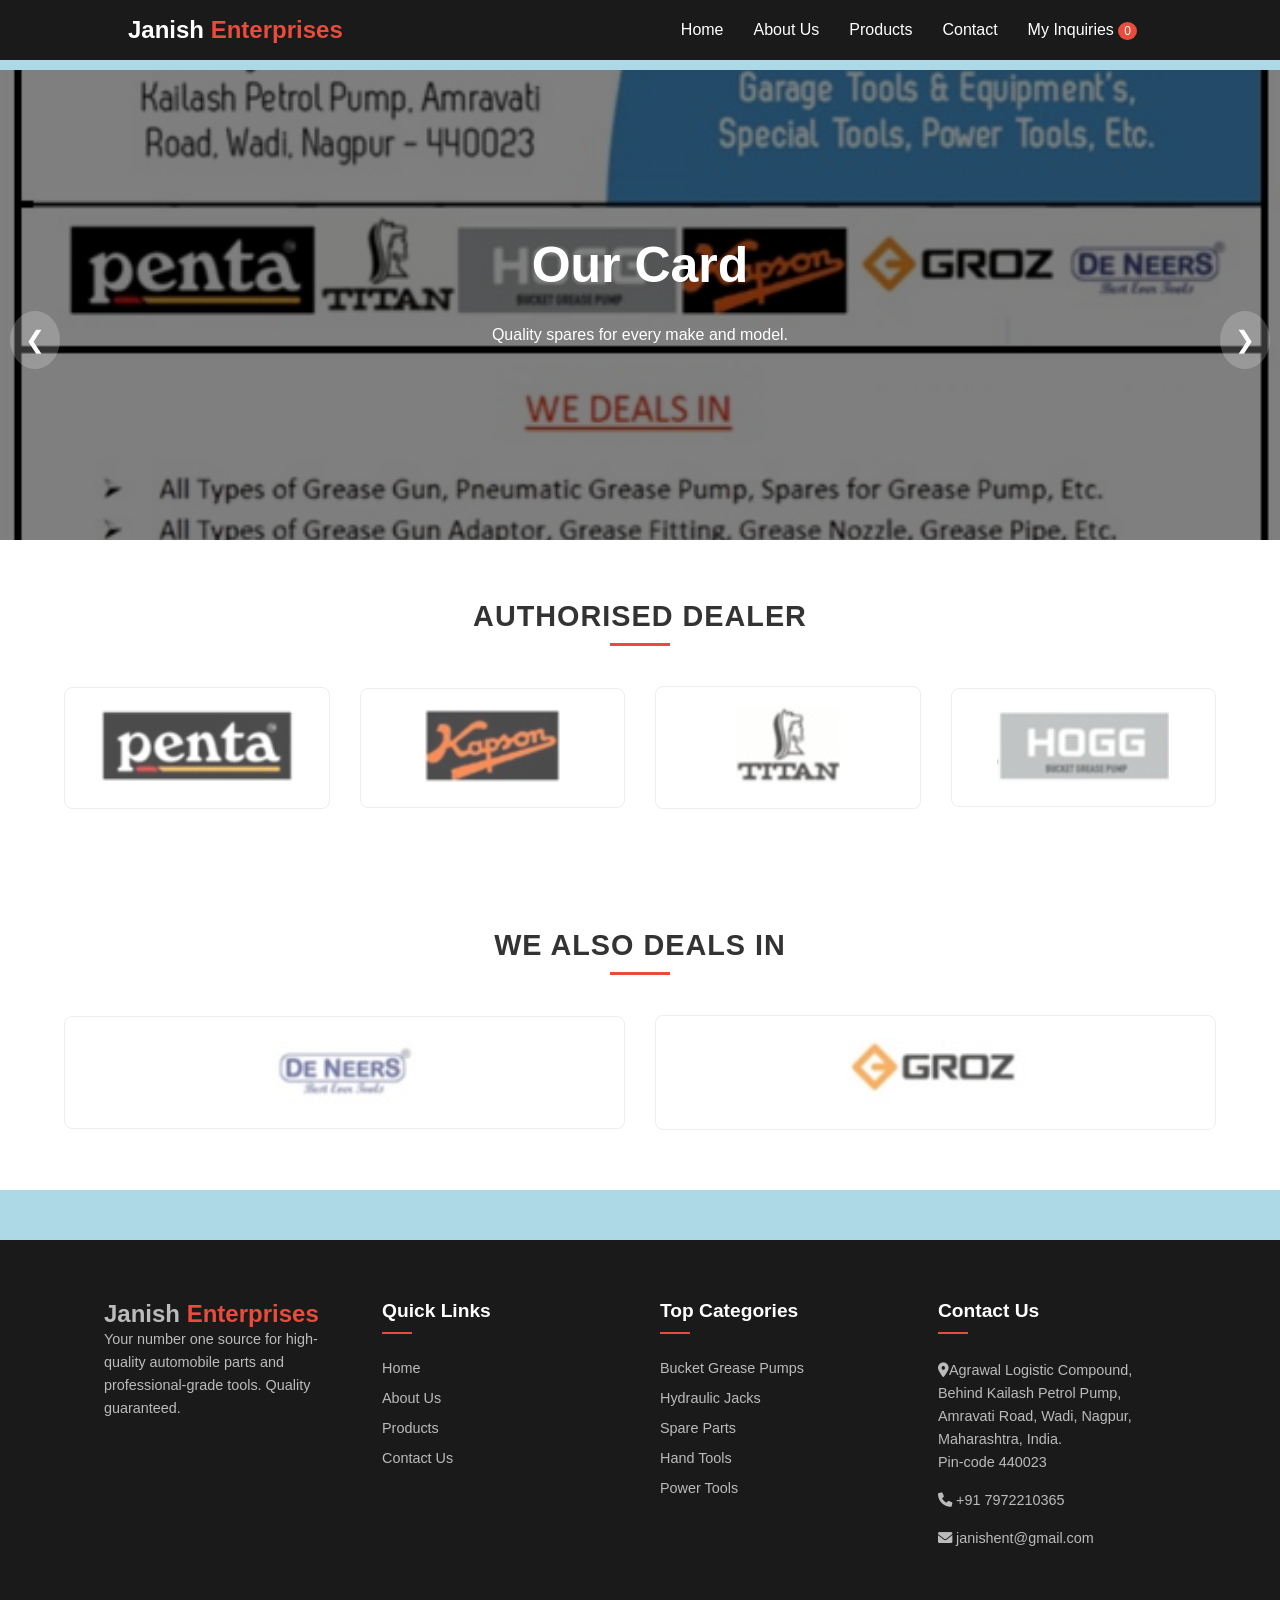
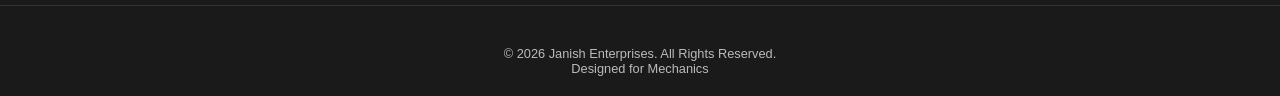
<file: index.html>
<!DOCTYPE html>
<html lang="en">
<head>
    <meta charset="UTF-8">
    <meta name="viewport" content="width=device-width, initial-scale=1.0">
    <title>Janish Enterprises | Tools & Spares</title>
    <link rel="stylesheet" href="index.css">
    <link rel="stylesheet" href="https://cdnjs.cloudflare.com/ajax/libs/font-awesome/6.0.0/css/all.min.css">
</head>
<body>

    <nav class="navbar">
        <div class="logo">Janish <span>Enterprises</span></div>
        <ul class="nav-links" id="navLinks">
            <li><a href="index.html">Home</a></li>
            <li><a href="about-us.html">About Us</a></li>
            <li><a href="our-products.html">Products</a></li>
            <li><a href="contact-us.html">Contact</a></li>
            <li><a href="inquiries.html">My Inquiries <span id="inquiry-count" style="background: #e74c3c; padding: 2px 6px; border-radius: 50%; font-size: 12px;">0</span></a></li>
        </ul>
        <div class="hamburger" onclick="toggleMenu()">
            <i class="fas fa-bars"></i>
        </div>
    </nav>

    <header class="hero-container">
    <div class="carousel">
        <div class="slide active">
            <img src="images/banner1.jpg" alt="Slide 1">
            <div class="hero-content">
                <h1>Our Card</h1>
                <p>Quality spares for every make and model.</p>
            </div>
        </div>

        <div class="slide">
            <img src="images/banner2.jpg" alt="Slide 2">
            <div class="hero-content">
                <h1>Bucket Grease Pumps</h1>
                <p>Good quality, best rates.</p>
            </div>
        </div>

        <div class="slide">
            <img src="images/banner3.jpg" alt="Slide 3">
            <div class="hero-content">
                <h1>Hydraulic Jacks</h1>
                <p>All types of jacks available.</p>
            </div>
        </div>
     
         <div class="slide">
            <img src="images/banner4.jpg" alt="Slide 3">
            <div class="hero-content">
                <h1>Low Profile Jacks</h1>
                <p>Get your garage back in business, quickly.</p>
            </div>
        </div>

        <button class="prev" onclick="changeSlide(-1)">&#10094;</button>
        <button class="next" onclick="changeSlide(1)">&#10095;</button>
    </div>
</header>

   
    <section class="brands-section">
    <div class="container">
        <h2 class="section-title">Authorised Dealer</h2>
        <div class="brand-grid">
            <div class="brand-item">
                <img src="images/brand1.png" alt="Brand Name">
            </div>
            <div class="brand-item">
                <img src="images/brand2.png" alt="Brand Name">
            </div>
            <div class="brand-item">
                <img src="images/brand3.png" alt="Brand Name">
            </div>
            <div class="brand-item">
                <img src="images/brand6.png" alt="Brand Name">
            </div>
            
            </div>
    </div>
</section>

<section class="brands-section">
    <div class="container">
        <h2 class="section-title">We also Deals In</h2>
        <div class="brand-grid">
            <div class="brand-item">
                <img src="images/brand4.png" alt="Brand Name">
            </div>
            <div class="brand-item">
                <img src="images/brand5.png" alt="Brand Name">
            </div>
        </div>
    </div>
</section>
    
            
<footer class="main-footer">
    <div class="footer-container">
        <div class="footer-col">
            <div class="logo">Janish <span>Enterprises</span></div>
            <p>Your number one source for high-quality automobile parts and professional-grade tools. Quality guaranteed.</p>
        </div>

        <div class="footer-col">
            <h3>Quick Links</h3>
            <ul>
                <li><a href="index.html">Home</a></li>
                <li><a href="about-us.html">About Us</a></li>
                <li><a href="our-products.html">Products</a></li>
                <li><a href="contact-us.html">Contact Us</a></li>
            </ul>
        </div>

        <div class="footer-col">
            <h3>Top Categories</h3>
            <ul>
                <li><a href="#">Bucket Grease Pumps</a></li>
                <li><a href="#">Hydraulic Jacks</a></li>
                <li><a href="#">Spare Parts</a></li>
                <li><a href="#">Hand Tools</a></li>
                <li><a href="#">Power Tools</a></li>
            </ul>
        </div>

        <div class="footer-col">
            <h3>Contact Us</h3>
            <p><i class="fas fa-map-marker-alt"></i>Agrawal Logistic Compound,<br> Behind Kailash Petrol Pump,<br> Amravati Road, Wadi, Nagpur,<br> Maharashtra, India. <br>Pin-code 440023</p>
            <p><i class="fas fa-phone"></i> +91 7972210365 </p>
            <p><i class="fas fa-envelope"></i> janishent@gmail.com </p>
        </div>
    </div>

    <div class="footer-bottom">
        <p>&copy; 2026 Janish Enterprises. All Rights Reserved.<br> Designed for Mechanics</p>
    </div>
</footer>

   
    <script src="index.js"></script>
</body>
</html>
</file>
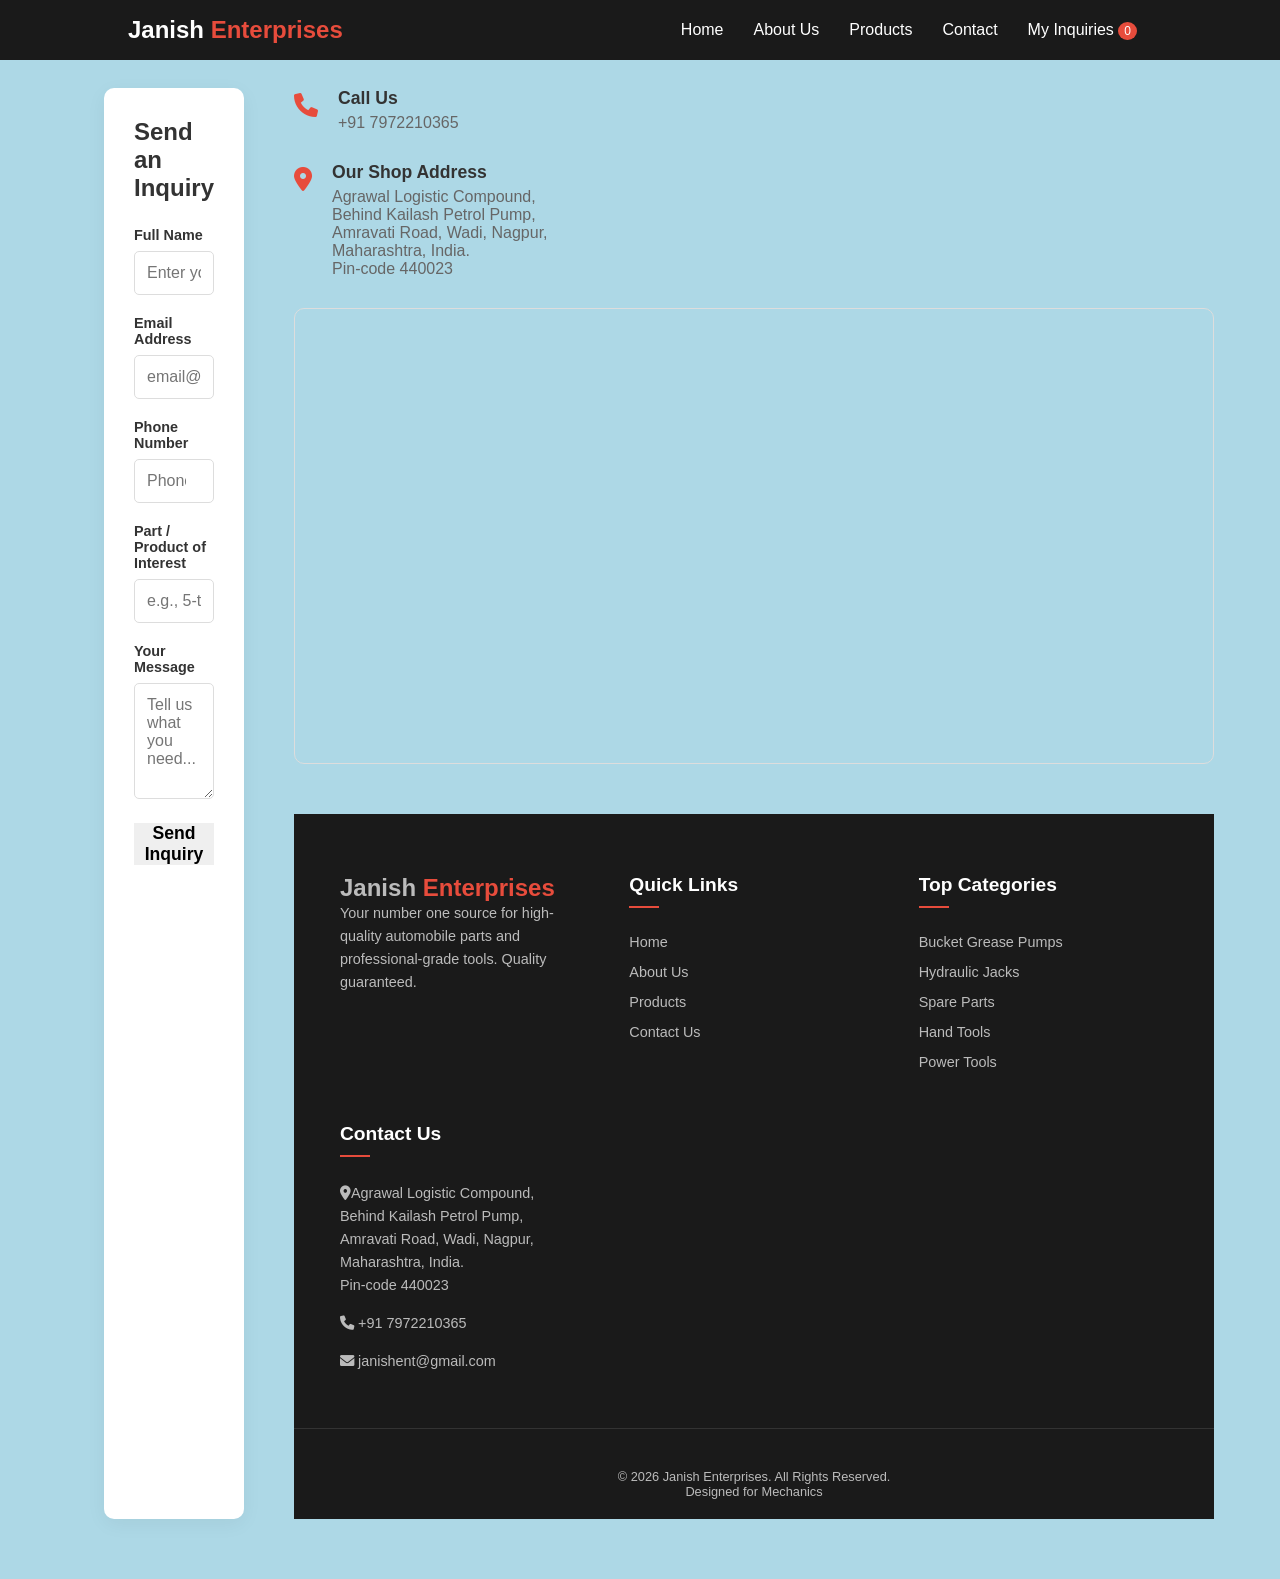
<file: contact-us.html>
<!DOCTYPE html>
<html lang="en">
<head>
    <meta charset="UTF-8">
    <meta name="viewport" content="width=device-width, initial-scale=1.0">
    <title>Janish Enterprises | Tools & Spares</title>
    <link rel="stylesheet" href="index.css">
    <link rel="stylesheet" href="contact-us.css">
    <link rel="stylesheet" href="https://cdnjs.cloudflare.com/ajax/libs/font-awesome/6.0.0/css/all.min.css">
</head>
<body>

    <nav class="navbar">
        <div class="logo">Janish <span>Enterprises</span></div>
        <ul class="nav-links" id="navLinks">
            <li><a href="index.html">Home</a></li>
            <li><a href="about-us.html">About Us</a></li>
            <li><a href="our-products.html">Products</a></li>
            <li><a href="contact-us.html">Contact</a></li>
            <li><a href="inquiries.html">My Inquiries <span id="inquiry-count" style="background: #e74c3c; padding: 2px 6px; border-radius: 50%; font-size: 12px;">0</span></a></li>
        </ul>
        <div class="hamburger" onclick="toggleMenu()">
            <i class="fas fa-bars"></i>
        </div>
    </nav>



<section class="page-header">
        <h1>Contact Our Experts</h1>
    </section>

    <section class="contact-container">
        <div class="contact-grid">
            
            <div class="contact-form">
                <h2>Send an Inquiry</h2>
                <form action="https://formspree.io/f/xgopbyow" method="POST">
                    <div class="form-group">
                        <label>Full Name</label>
                        <input type="text" name="name" placeholder="Enter your name" required>
                    </div>
                    <div class="form-group">
                        <label>Email Address</label>
                        <input type="email" name="email" placeholder="email@example.com" required>
                    </div>
                    <div class="form-group">
                        <label>Phone Number</label>
                        <input type="number" name="Phone Number" placeholder="Phone No." required>
                    </div>
                    <div class="form-group">
                        <label>Part / Product of Interest</label>
                        <input type="text" name="product" placeholder="e.g., 5-ton Hydraulic Jack">
                    </div>
                    <div class="form-group">
                        <label>Your Message</label>
                        <textarea name="message" rows="5" placeholder="Tell us what you need..." required></textarea>
                    </div>
                    <button type="submit" class="btn send-btn">Send Inquiry</button>
                </form>
            </div>

            <div class="contact-info">
                <div class="info-item">
                    <i class="fas fa-phone"></i>
                    <div>
                        <h3>Call Us</h3>
                        <p>+91 7972210365 </p>
                    </div>
                </div>
   
                 <div class="info-item">
                    <i class="fas fa-map-marker-alt"></i>
                    <div>
                        <h3>Our Shop Address</h3>
                        <p>Agrawal Logistic Compound,<br> Behind Kailash Petrol Pump,<br> Amravati Road, Wadi, Nagpur,<br> Maharashtra, India. <br>Pin-code 440023</p>
                    </div>
                </div>

                
       <section class="map-section">
           <div class="map-wrapper">
            <iframe src="https://www.google.com/maps/embed?pb=!1m18!1m12!1m3!1d3721.004955402711!2d79.00309667264702!3d21.152201080528105!2m3!1f0!2f0!3f0!3m2!1i1024!2i768!4f13.1!3m3!1m2!1s0x3bd4eb54962d96d3%3A0x98760d9f8e8a5cc1!2sJANISH%20ENTERPRISES%2C%20AUTH.%20DEALER%20FOR%20PENTA%20GREASE%20GUN!5e0!3m2!1sen!2sin!4v1775800668442!5m2!1sen!2sin" width="100%" height="450" style="border:0;" allowfullscreen="" loading="lazy"></iframe>
        </div>
    </section>





<footer class="main-footer">
    <div class="footer-container">
        <div class="footer-col">
            <div class="logo">Janish <span>Enterprises</span></div>
            <p>Your number one source for high-quality automobile parts and professional-grade tools. Quality guaranteed.</p>
        </div>

        <div class="footer-col">
            <h3>Quick Links</h3>
            <ul>
                <li><a href="index.html">Home</a></li>
                <li><a href="about-us.html">About Us</a></li>
                <li><a href="our-products.html">Products</a></li>
                <li><a href="contact-us.html">Contact Us</a></li>
            </ul>
        </div>

        <div class="footer-col">
            <h3>Top Categories</h3>
            <ul>
                <li><a href="#">Bucket Grease Pumps</a></li>
                <li><a href="#">Hydraulic Jacks</a></li>
                <li><a href="#">Spare Parts</a></li>
                <li><a href="#">Hand Tools</a></li>
                <li><a href="#">Power Tools</a></li>
            </ul>
        </div>

        <div class="footer-col">
            <h3>Contact Us</h3>
            <p><i class="fas fa-map-marker-alt"></i>Agrawal Logistic Compound,<br> Behind Kailash Petrol Pump,<br> Amravati Road, Wadi, Nagpur,<br> Maharashtra, India. <br>Pin-code 440023</p>
            <p><i class="fas fa-phone"></i> +91 7972210365 </p>
            <p><i class="fas fa-envelope"></i> janishent@gmail.com </p>
        </div>
    </div>

    <div class="footer-bottom">
        <p>&copy; 2026 Janish Enterprises. All Rights Reserved.<br> Designed for Mechanics</p>
    </div>
</footer>

   
    <script src="contact.js"></script>
</body>
</html>
</file>
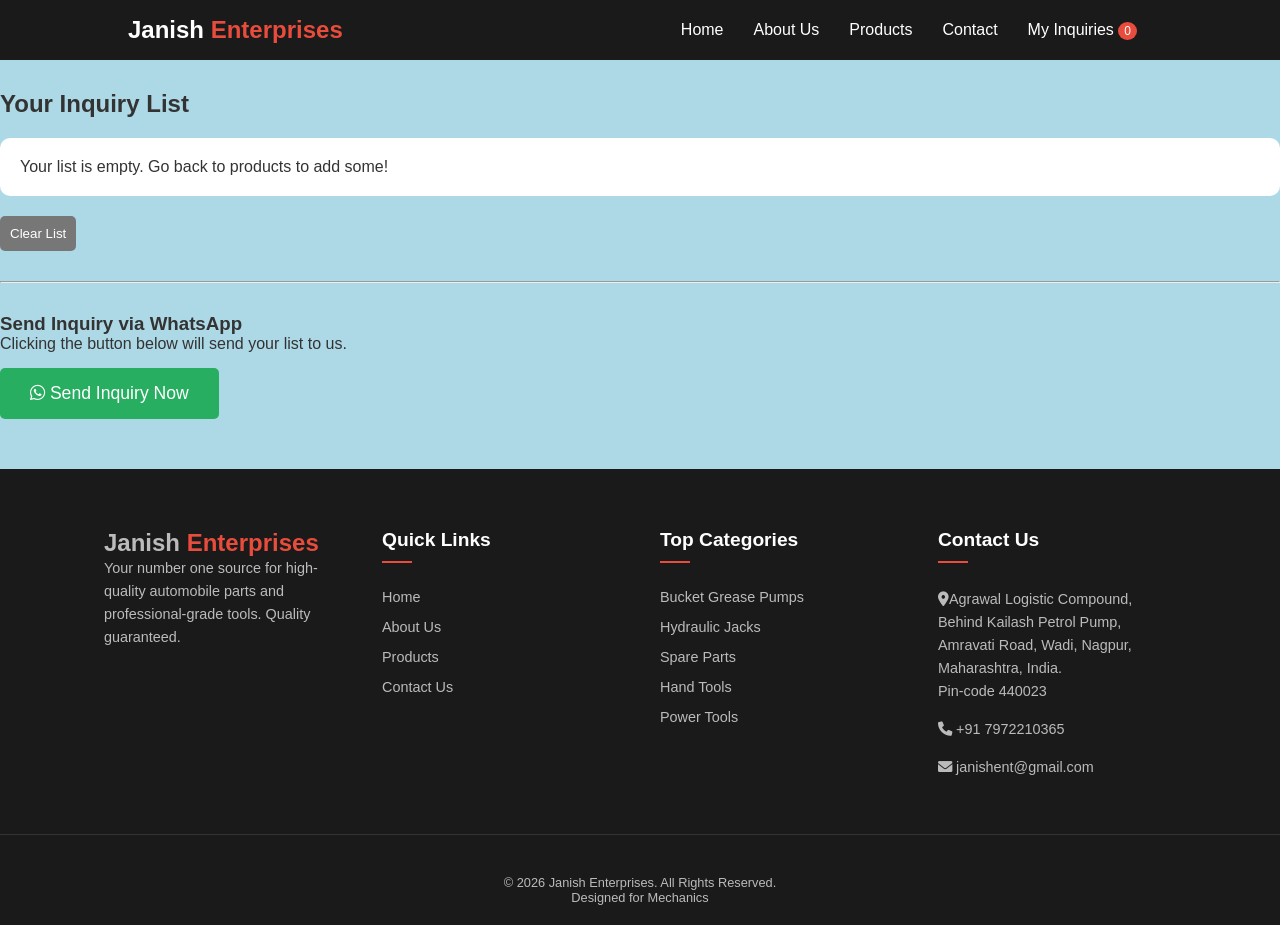
<file: inquiries.html>
<!DOCTYPE html>
<html lang="en">
<head>
    <meta charset="UTF-8">
    <meta name="viewport" content="width=device-width, initial-scale=1.0">
    <title>Janish Enterprises | Tools & Spares</title>
    <link rel="stylesheet" href="index.css">
    <link rel="stylesheet" href="https://cdnjs.cloudflare.com/ajax/libs/font-awesome/6.0.0/css/all.min.css">
</head>
<body>

    <nav class="navbar">
        <div class="logo">Janish <span>Enterprises</span></div>
        <ul class="nav-links" id="navLinks">
            <li><a href="index.html">Home</a></li>
            <li><a href="about-us.html">About Us</a></li>
            <li><a href="our-products.html">Products</a></li>
            <li><a href="contact-us.html">Contact</a></li>
            <li><a href="inquiries.html">My Inquiries <span id="inquiry-count" style="background: #e74c3c; padding: 2px 6px; border-radius: 50%; font-size: 12px;">0</span></a></li>
        </ul>
        <div class="hamburger" onclick="toggleMenu()">
            <i class="fas fa-bars"></i>
        </div>
    </nav>






<section class="shop-container" style="margin-top: 90px;">
        <h1>Your Inquiry List</h1>
        <div id="inquiryList" style="margin: 20px 0; background: white; padding: 20px; border-radius: 10px;">
            </div>
        
        <button onclick="clearInquiries()" style="background: #777; color: white; border: none; padding: 10px; cursor: pointer; border-radius: 5px;">Clear List</button>
        
        <hr style="margin: 30px 0;">
        
        <h3>Send Inquiry via WhatsApp</h3>
        <p>Clicking the button below will send your list to us.</p>
        <button onclick="sendFinalInquiry()" style="background: #27ae60; color: white; border: none; padding: 15px 30px; font-size: 1.1rem; cursor: pointer; border-radius: 5px; margin-top: 15px;">
            <i class="fab fa-whatsapp"></i> Send Inquiry Now
        </button>
    </section>

    <script>
        function loadInquiries() {
            const listContainer = document.getElementById('inquiryList');
            const items = JSON.parse(localStorage.getItem('userInquiries')) || [];
            
            if (items.length === 0) {
                listContainer.innerHTML = "<p>Your list is empty. Go back to products to add some!</p>";
                return;
            }

            listContainer.innerHTML = "<ul>" + items.map(item => `<li style="padding: 10px 0; border-bottom: 1px solid #eee;">${item}</li>`).join('') + "</ul>";
        }

        function clearInquiries() {
            localStorage.removeItem('userInquiries');
            location.reload();
        }

        function sendFinalInquiry() {
            const items = JSON.parse(localStorage.getItem('userInquiries')) || [];
            if (items.length === 0) return alert("Your list is empty!");

            const message = `Hello Janish Enterprises, I am interested in the following products: %0A- ${items.join('%0A- ')}`;
            const phoneNumber = "917972210365"; // Your WhatsApp number
            
            // Redirect to WhatsApp
            window.open(`https://wa.me/${phoneNumber}?text=${message}`, '_blank');
        }

        loadInquiries();
    </script>






<footer class="main-footer">
    <div class="footer-container">
        <div class="footer-col">
            <div class="logo">Janish <span>Enterprises</span></div>
            <p>Your number one source for high-quality automobile parts and professional-grade tools. Quality guaranteed.</p>
        </div>

        <div class="footer-col">
            <h3>Quick Links</h3>
            <ul>
                <li><a href="index.html">Home</a></li>
                <li><a href="about-us.html">About Us</a></li>
                <li><a href="our-products.html">Products</a></li>
                <li><a href="contact-us.html">Contact Us</a></li>
            </ul>
        </div>

        <div class="footer-col">
            <h3>Top Categories</h3>
            <ul>
                <li><a href="#">Bucket Grease Pumps</a></li>
                <li><a href="#">Hydraulic Jacks</a></li>
                <li><a href="#">Spare Parts</a></li>
                <li><a href="#">Hand Tools</a></li>
                <li><a href="#">Power Tools</a></li>
            </ul>
        </div>

        <div class="footer-col">
            <h3>Contact Us</h3>
            <p><i class="fas fa-map-marker-alt"></i>Agrawal Logistic Compound,<br> Behind Kailash Petrol Pump,<br> Amravati Road, Wadi, Nagpur,<br> Maharashtra, India. <br>Pin-code 440023</p>
            <p><i class="fas fa-phone"></i> +91 7972210365 </p>
            <p><i class="fas fa-envelope"></i> janishent@gmail.com </p>
        </div>
    </div>

    <div class="footer-bottom">
        <p>&copy; 2026 Janish Enterprises. All Rights Reserved.<br> Designed for Mechanics</p>
    </div>
</footer>

    <script src="inquiries.js"></script>
</body>
</html>
</file>
<file: index.css>
* {
    margin: 0;
    padding: 0;
    box-sizing: border-box;
    font-family: 'Segoe UI', Tahoma, Geneva, Verdana, sans-serif;
}

body {
    background-color: #ADD8E6;
    color: #333;
}

/* Navbar */
.navbar {
    display: flex;
    justify-content: space-between;
    align-items: center;
    padding: 1rem 10%;
    background: #1a1a1a;
    color: white;
    position: absolute;
    top: 0px;
    width: 100%;
    z-index: 1000;
}

.logo {
    font-size: 1.5rem;
    font-weight: bold;
}

.logo span {
    color: #e74c3c; /* Professional Red Accent */
}

.nav-links {
    display: flex;
    list-style: none;
}

.nav-links li {
    padding: 0 15px;
}

.nav-links a {
    color: white;
    text-decoration: none;
    transition: 0.3s;
}

.nav-links a:hover {
    color: #e74c3c;
}










/* Hero Carousel Styles */

.hero-container {
    position: relative;
    height: 60vh; /* Adjust height as needed */
    overflow: hidden;
}

.carousel {
    width: 100%;
    height: 100%;
    top: 70px;
    position: relative;
}

.slide {
    position: absolute;
    top: 0;
    left: 0;
    width: 100%;
    height: 100%;
    opacity: 0;
    transition: opacity 0.8s ease-in-out;
    display: flex;
    align-items: center;
    justify-content: center;
}

.slide.active {
    opacity: 1;
}

.slide img {
    position: absolute;
    width: 100%;
    height: 100%;
    object-fit: cover;
    z-index: -1;
}

/* Dark overlay for text readability */
.slide::after {
    content: '';
    position: absolute;
    top: 0;
    left: 0;
    width: 100%;
    height: 100%;
    background: rgba(0, 0, 0, 0.5);
    z-index: 0;
}

.hero-content {
    position: relative;
    z-index: 1;
    text-align: center;
    color: white;
    bottom: 50px;
    padding: 0 20px;
}

.hero-content h1 {
    font-size: 50px; /* Responsive font size */
    margin-bottom: 2rem;
}

/* Carousel Arrows */
.prev, .next {
    position: absolute;
    top: 50%;
    transform: translateY(-50%);
    background: rgba(255,255,255,0.2);
    color: white;
    border: none;
    padding: 15px;
    cursor: pointer;
    font-size: 1.5rem;
    z-index: 20;
    transition: 0.3s;
    border-radius: 50%;
    margin: 0px 10px;
}

.prev:hover, .next:hover {
    background: #e74c3c;
}

.next { right: 0; }
.prev { left: 0; }

@media (max-width: 768px) {
    .hero-container { height: 50vh; }
    .prev, .next { padding: 10px; font-size: 1rem; }
}

/* Mobile Responsive Menu */
.hamburger {
    display: none;
    cursor: pointer;
    font-size: 1.5rem;
}

@media (max-width: 768px) {
    .nav-links {
        display: none; /* Hide for now, JS will toggle */
        flex-direction: column;
        width: 100%;
        position: absolute;
        top: 60px;
        left: 0;
        background: #1a1a1a;
        text-align: center;
    }
    .nav-links.active { display: flex; }
    .nav-links li { padding: 15px 0; }
    .hamburger { display: block; }
}

















/* Brands Section Styling */
.brands-section {
    padding: 60px 5%;
    background-color: #ffffff;
    text-align: center;
}

.section-title {
    font-size: 1.8rem;
    margin-bottom: 40px;
    position: relative;
    text-transform: uppercase;
    letter-spacing: 1px;
}

/* Red line under the title for a professional look */
.section-title::after {
    content: '';
    display: block;
    width: 60px;
    height: 3px;
    background: #e74c3c;
    margin: 10px auto 0;
}

.brand-grid {
    display: grid;
    /* This line is "magic": it creates as many columns as fit, 
       with a minimum width of 150px per logo */
    grid-template-columns: repeat(auto-fit, minmax(150px, 1fr));
    gap: 30px;
    align-items: center;
}

.brand-item {
    padding: 20px;
    background: #fff;
    border: 1px solid #eee;
    border-radius: 8px;
    transition: transform 0.3s ease, box-shadow 0.3s ease;
}

/* Hover effect to make it interactive */
.brand-item:hover {
    transform: translateY(-5px);
    box-shadow: 0 5px 15px rgba(0,0,0,0.1);
}

.brand-item img {
    max-width: 100%;
    height: auto;
    opacity: 0.7;
    transition: 0.3s;
}

.brand-item:hover img {
    filter: grayscale(0%);
    opacity: 1;
}

/* Mobile Adjustment */
@media (max-width: 768px) {
    .brand-grid {
        grid-template-columns: repeat(2, 1fr); /* 2 logos per row on very small screens */
        gap: 15px;
    }
}















/* Footer Styles */
.main-footer {
    background: #1a1a1a;
    color: #bbb;
    padding: 60px 0 20px;
    margin-top: 50px;
}

.footer-container {
    max-width: 1200px;
    margin: 0 auto;
    padding: 0 5%;
    display: grid;
    grid-template-columns: repeat(auto-fit, minmax(200px, 1fr));
    gap: 40px;
}

.footer-col h3 {
    color: white;
    margin-bottom: 25px;
    position: relative;
    font-size: 1.2rem;
}

/* Red line under footer headings */
.footer-col h3::after {
    content: '';
    display: block;
    width: 30px;
    height: 2px;
    background: #e74c3c;
    margin-top: 10px;
}

.footer-col p {
    line-height: 1.6;
    font-size: 0.9rem;
    margin-bottom: 15px;
}

.footer-col ul {
    list-style: none;
}

.footer-col ul li {
    margin-bottom: 12px;
}

.footer-col ul li a {
    color: #bbb;
    text-decoration: none;
    transition: 0.3s;
    font-size: 0.9rem;
}

.footer-col ul li a:hover {
    color: #e74c3c;
    padding-left: 5px;
}


/* Footer Bottom Bar */
.footer-bottom {
    text-align: center;
    padding-top: 40px;
    margin-top: 40px;
    border-top: 1px solid #333;
    font-size: 0.8rem;
}

/* Mobile Responsiveness */
@media (max-width: 768px) {
    .footer-container {
        grid-template-columns: 1fr; /* One column on phones */
        text-align: center;
    }
    .footer-col h3::after {
        margin: 10px auto 0;
    }
}
</file>
<file: contact-us.css>
/* Contact Page Styles */

.contact-container {
    padding: 60px 5%;
    max-width: 1200px;
    margin: 0 auto;
}

.contact-grid {
    display: grid;
    grid-template-columns: 1.5fr 1fr;
    gap: 50px;
}

/* Form Styling */
.contact-form {
    background: #fff;
    padding: 30px;
    border-radius: 10px;
    box-shadow: 0 5px 20px rgba(0,0,0,0.05);
}

.contact-form h2 { margin-bottom: 25px; }

.form-group {
    margin-bottom: 20px;
}

.form-group label {
    display: block;
    margin-bottom: 8px;
    font-weight: 600;
    font-size: 0.9rem;
}

.form-group input, 
.form-group textarea {
    width: 100%;
    padding: 12px;
    border: 1px solid #ddd;
    border-radius: 5px;
    font-size: 1rem;
}

.send-btn {
    width: 100%;
    cursor: pointer;
    border: none;
    font-size: 1.1rem;
    font-weight: bold;
}






/* Info & Map Styling */
.info-item {
    display: flex;
    gap: 20px;
    margin-bottom: 30px;
}

.info-item i {
    font-size: 1.5rem;
    color: #e74c3c;
    margin-top: 5px;
}

.info-item h3 { margin-bottom: 5px; font-size: 1.1rem; }
.info-item p { color: #666; }

.map-wrapper {
    margin-top: 20px;
    border-radius: 10px;
    overflow: hidden;
    border: 1px solid #ddd;
}

/* Mobile Responsiveness for Contact Page */
@media (max-width: 768px) {
    .contact-grid {
        grid-template-columns: 1fr; /* Stack form on top of map */
    }
    
    .contact-form {
        padding: 20px;
    }
}
</file>
